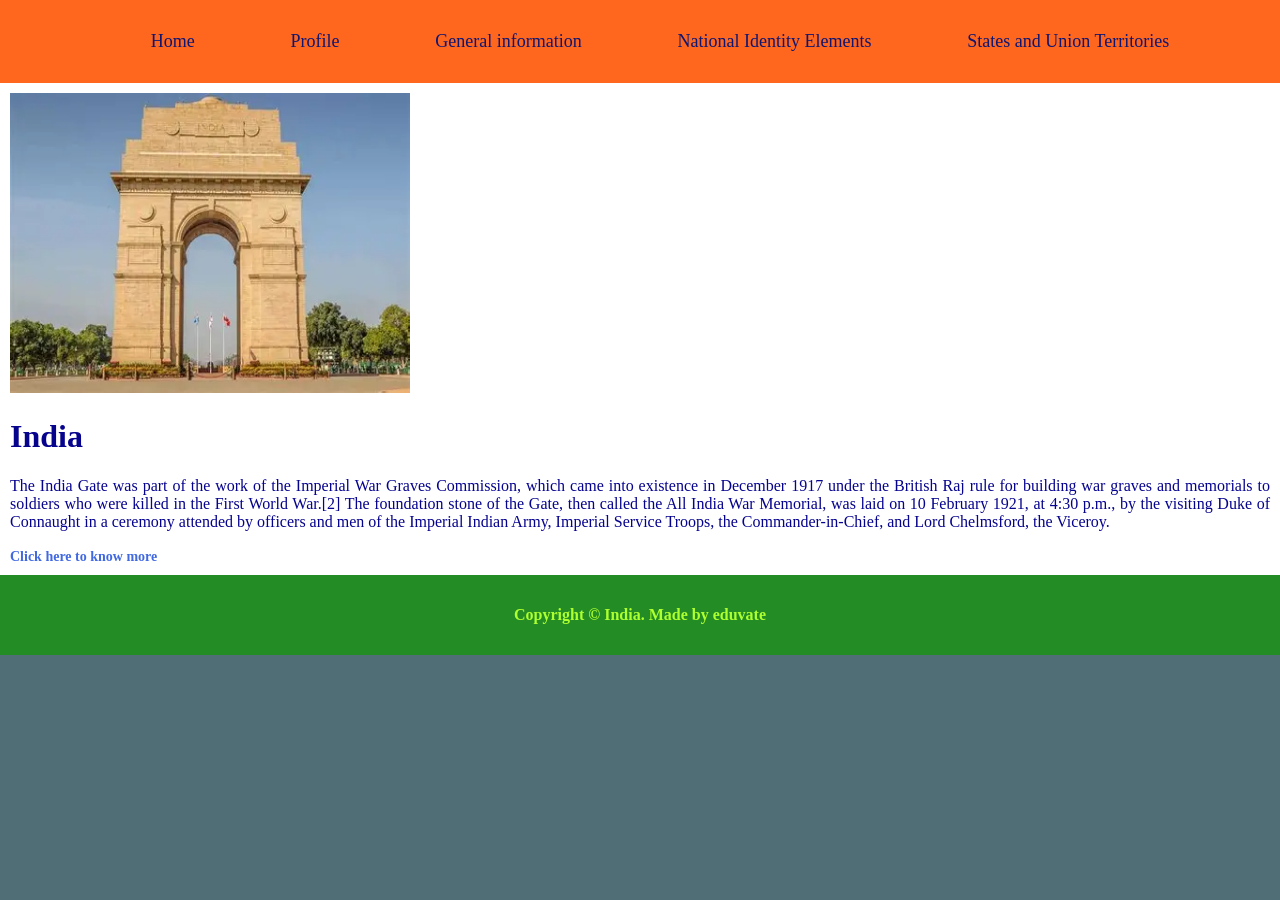
<file: index.html>
<!DOCTYPE html>
<html>
<head>
    <title>Indian Portal | Home</title>
    <link rel="stylesheet" href="style.css">
</head>
<body>
    <header>
        <nav>
            <ul>
               <li><a href="index.html">Home</a></li>
               <li><a href="profile.html">Profile</a></li>
               <li><a href="general_info.html">General information</a></li>
               <li><a href="Identity_elements.html">National Identity Elements</a></li>
               <li><a href="states_union_territories.html">States and Union Territories</a></li>
            </ul>
        </nav>
    </header>
    <main>
        <div>
            <div>
                <img src="image.jpg" height="300px" width="400px">
            <div>
                <div>
                    <h1>India</h1>
                    <p>The India Gate was part of the work of the Imperial War Graves Commission, which came into existence in December 1917 under the British Raj rule for building war graves and memorials to soldiers who were killed in the First World War.[2] The foundation stone of the Gate, then called the All India War Memorial, was laid on 10 February 1921, at 4:30 p.m., by the visiting Duke of Connaught in a ceremony attended by officers and men of the Imperial Indian Army, Imperial Service Troops, the Commander-in-Chief, and Lord Chelmsford, the Viceroy.</p>
                    <a href="profile.html"><strong>Click here to know more</strong></a>
                </div>
            </div>
                
            </div>
        </div>
    </main>
    <footer>
        <p id="footer_paragraph">Copyright &copy; India. Made by eduvate</p>
    </footer>
    
</body>
</html>
</file>
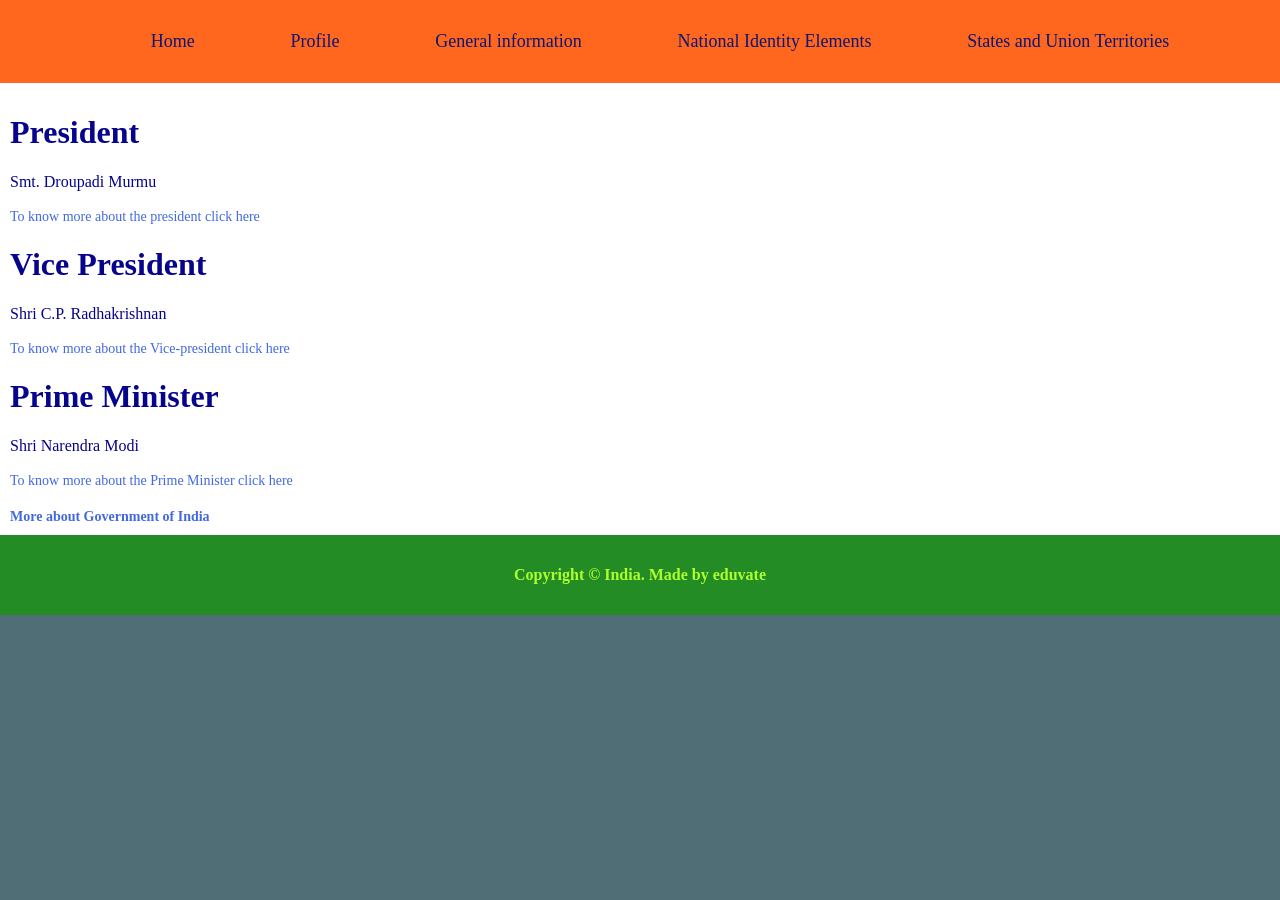
<file: general_info.html>
<!DOCTYPE html>
<html>
<head>
    <title>Indian Portal | General Information</title>
    <link rel="stylesheet" href="style.css">
</head>
<body>
    <header>
        <nav>
            <ul>
               <li><a href="index.html">Home</a></li>
               <li><a href="profile.html">Profile</a></li>
               <li><a href="general_info.html">General information</a></li>
               <li><a href="Identity_elements.html">National Identity Elements</a></li>
               <li><a href="states_union_territories.html">States and Union Territories</a></li>
            </ul>
        </nav>
    </header>
    <main>
        <div>
            <div>
                
                    <h1>President</h1>
                    <p>Smt. Droupadi Murmu</p>
                    <a href="https://presidentofindia.nic.in/" target="_blank"> To know more about the president click here</a> 
                    <h1>Vice President</h1>
                    <p>Shri C.P. Radhakrishnan</p>
                    <a href="https://vicepresidentofindia.nic.in/" target="_blank"> To know more about the Vice-president click here</a>
                    <h1>Prime Minister</h1>
                    <p>Shri Narendra Modi</p>
                    <a href="https://www.pmindia.gov.in/en/pms-profile/" target="_blank"> To know more about the Prime Minister click here</a><br><br>
                    <a href="https://www.india.gov.in/my-government/whos-who" target="_blank"><strong> More about Government of India</strong> </a>

                
            </div>
        </div>
    </main>
    <footer>
        <p id="footer_paragraph">Copyright &copy; India. Made by eduvate</p>
    </footer>
    
</body>
</html>
</file>
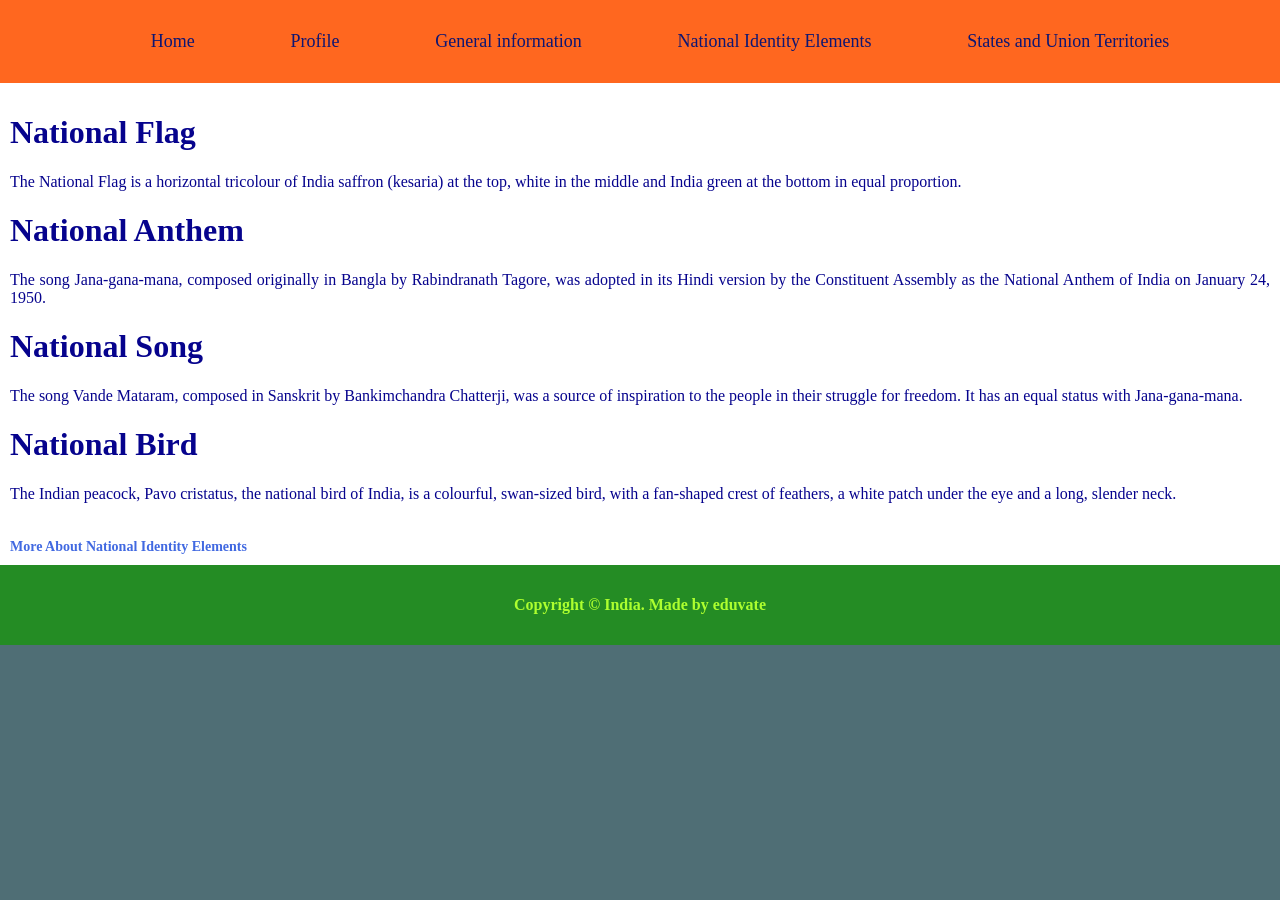
<file: Identity_elements.html>
<!DOCTYPE html>
<html>
<head>
    <title>Indian Portal | National Identity Elements</title>
    <link rel="stylesheet" href="style.css">
</head>
<body>
    <header>
        <nav>
            <ul>
               <li><a href="index.html">Home</a></li>
               <li><a href="profile.html">Profile</a></li>
               <li><a href="general_info.html">General information</a></li>
               <li><a href="Identity_elements.html">National Identity Elements</a></li>
               <li><a href="states_union_territories.html">States and Union Territories</a></li>
            </ul>
        </nav>
    </header>
    <main>
    
  <div>
    <div>
      <h1>National Flag</h1>
      <p>
        The National Flag is a horizontal tricolour of India saffron (kesaria) at the top, white in the middle
        and India green at the bottom in equal proportion.
      </p>

      <h1>National Anthem</h1>
      <p>
        The song Jana-gana-mana, composed originally in Bangla by Rabindranath Tagore, was adopted
        in its Hindi version by the Constituent Assembly as the National Anthem of India on January 24, 1950.
      </p>

      <h1>National Song</h1>
      <p>
        The song Vande Mataram, composed in Sanskrit by Bankimchandra Chatterji, was a source of
        inspiration to the people in their struggle for freedom. It has an equal status with Jana-gana-mana.
      </p>

      <h1>National Bird</h1>
      <p>
        The Indian peacock, Pavo cristatus, the national bird of India, is a colourful, swan-sized bird, with
        a fan-shaped crest of feathers, a white patch under the eye and a long, slender neck.
      </p>

      <br>

      <a href="https://knowindia.india.gov.in/national-identity-elements/" style="color:royalblue;" target="_blank">
        <strong>More About National Identity Elements</strong>
      </a>
    </div>
  </div>

    </main>
    <footer>
        <p id="footer_paragraph">Copyright &copy; India. Made by eduvate</p>
    </footer>
    
</body>
</html>
</file>
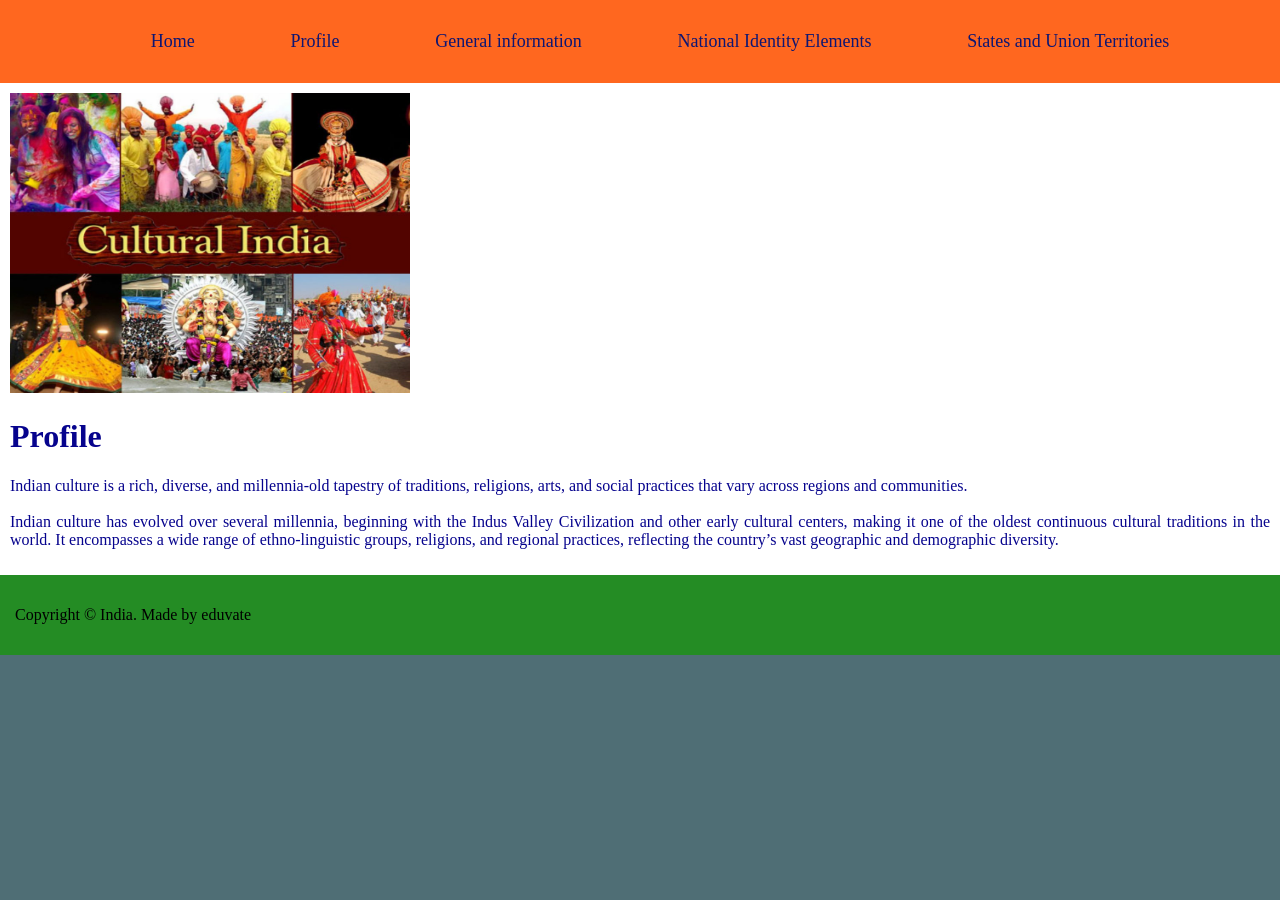
<file: profile.html>
<!DOCTYPE html>
<html>
<head>
    <title>Indian Portal | Profile</title>
    <link rel="stylesheet" href="style.css">
</head>
<body>
    <header>
        <nav>
            <ul>
               <li><a href="index.html">Home</a></li>
               <li><a href="profile.html">Profile</a></li>
               <li><a href="general_info.html">General information</a></li>
               <li><a href="Identity_elements.html">National Identity Elements</a></li>
               <li><a href="states_union_territories.html">States and Union Territories</a></li>
            </ul>
        </nav>
    </header>
    <main>
        <div>
            <div>
                <img src="Indianculture.jpg" height="300px" width="400px">
            <div>
                <div>
                    <h1>Profile</h1>
                    <p>Indian culture is a rich, diverse, and millennia-old tapestry of traditions, religions, arts, and social practices that vary across regions and communities.
                        <br><br>
                    Indian culture has evolved over several millennia, beginning with the Indus Valley Civilization and other early cultural centers, making it one of the oldest continuous cultural traditions in the world. It encompasses a wide range of ethno-linguistic groups, religions, and regional practices, reflecting the country’s vast geographic and demographic diversity.</p>
                    
                </div>
            </div>
                
            </div>
        </div>
    </main>
    <footer>
        <p>Copyright &copy; India. Made by eduvate</p>
    </footer>
    
</body>
</html>
</file>
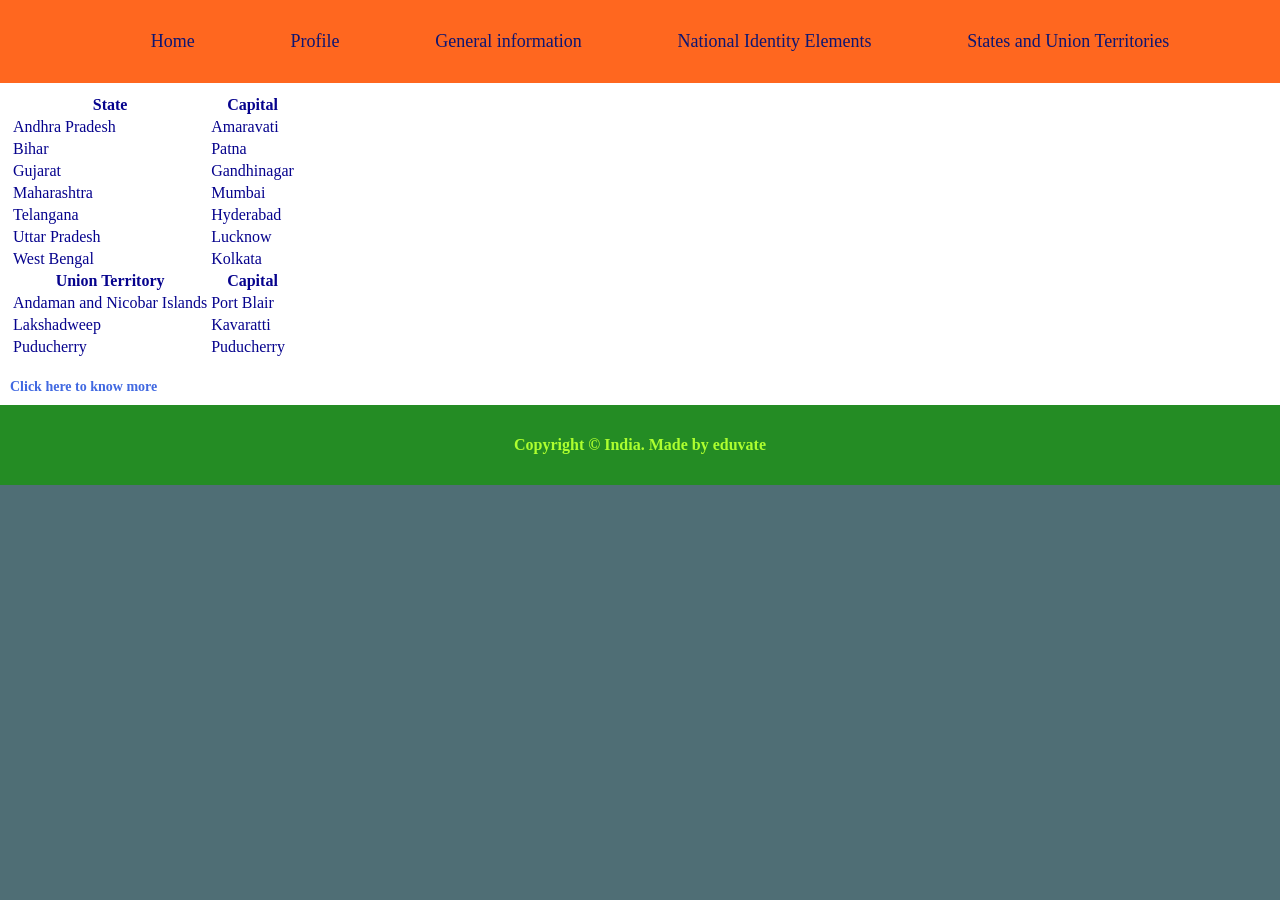
<file: states_union_territories.html>
<!DOCTYPE html>
<html>
<head>
    <title>Indian Portal | States and Union Territories</title>
    <link rel="stylesheet" href="style.css">
</head>
<body>
    <header>
        <nav>
            <ul>
               <li><a href="index.html">Home</a></li>
               <li><a href="profile.html">Profile</a></li>
               <li><a href="general_info.html">General information</a></li>
               <li><a href="Identity_elements.html">National Identity Elements</a></li>
               <li><a href="states_union_territories.html">States and Union Territories</a></li>
            </ul>
        </nav>
    </header>
    <main>
  <div>
    <div>
      <table>
        <!-- States -->
        <tr>
          <th>State</th>
          <th>Capital</th>
        </tr>
        <tr>
          <td>Andhra Pradesh</td>
          <td>Amaravati</td>
        </tr>
        <tr>
          <td>Bihar</td>
          <td>Patna</td>
        </tr>
        <tr>
          <td>Gujarat</td>
          <td>Gandhinagar</td>
        </tr>
        <tr>
          <td>Maharashtra</td>
          <td>Mumbai</td>
        </tr>
        <tr>
          <td>Telangana</td>
          <td>Hyderabad</td>
        </tr>
        <tr>
          <td>Uttar Pradesh</td>
          <td>Lucknow</td>
        </tr>
        <tr>
          <td>West Bengal</td>
          <td>Kolkata</td>
        </tr>

        <!-- Union Territories -->
        <tr>
          <th>Union Territory</th>
          <th>Capital</th>
        </tr>
        <tr>
          <td>Andaman and Nicobar Islands</td>
          <td>Port Blair</td>
        </tr>
        <tr>
          <td>Lakshadweep</td>
          <td>Kavaratti</td>
        </tr>
        <tr>
          <td>Puducherry</td>
          <td>Puducherry</td>
        </tr>
      </table>

      <br>

      <a href="https://knowindia.india.gov.in/states-uts/" target="_blank">
        <strong>Click here to know more</strong>
      </a>
    </div>
  </div>
</main>
    <footer>
        <p id="footer_paragraph">Copyright &copy; India. Made by eduvate</p>
    </footer>
    
</body>
</html>
</file>
<file: style.css>
body{
	margin:0;
	padding:0;
	background-color: #4F6E75;
}
header{
	padding: 15px;
	background-color: #FF671F;
}
nav ul{
	display: flex;
	justify-content: space-evenly;
}
nav ul li{
	list-style: none;
}
nav ul li a{
	color:#0D1673 ;
	text-decoration:none;
	font-size: 18px;
}
footer{
	margin-bottom: 0;
	padding: 15px;
	background-color: #248C24;
}
#footer_paragraph{
	text-align: center;
	color: greenyellow;
	font-weight: 700;
}
a{
	color:royalblue;
	text-decoration:none;
	font-size: 14px;
	position: relative;
}
main{
	color:#06038D;
	padding: 10px;
	background-color: white;
}
p{
	text-align: justify;
}
</file>
